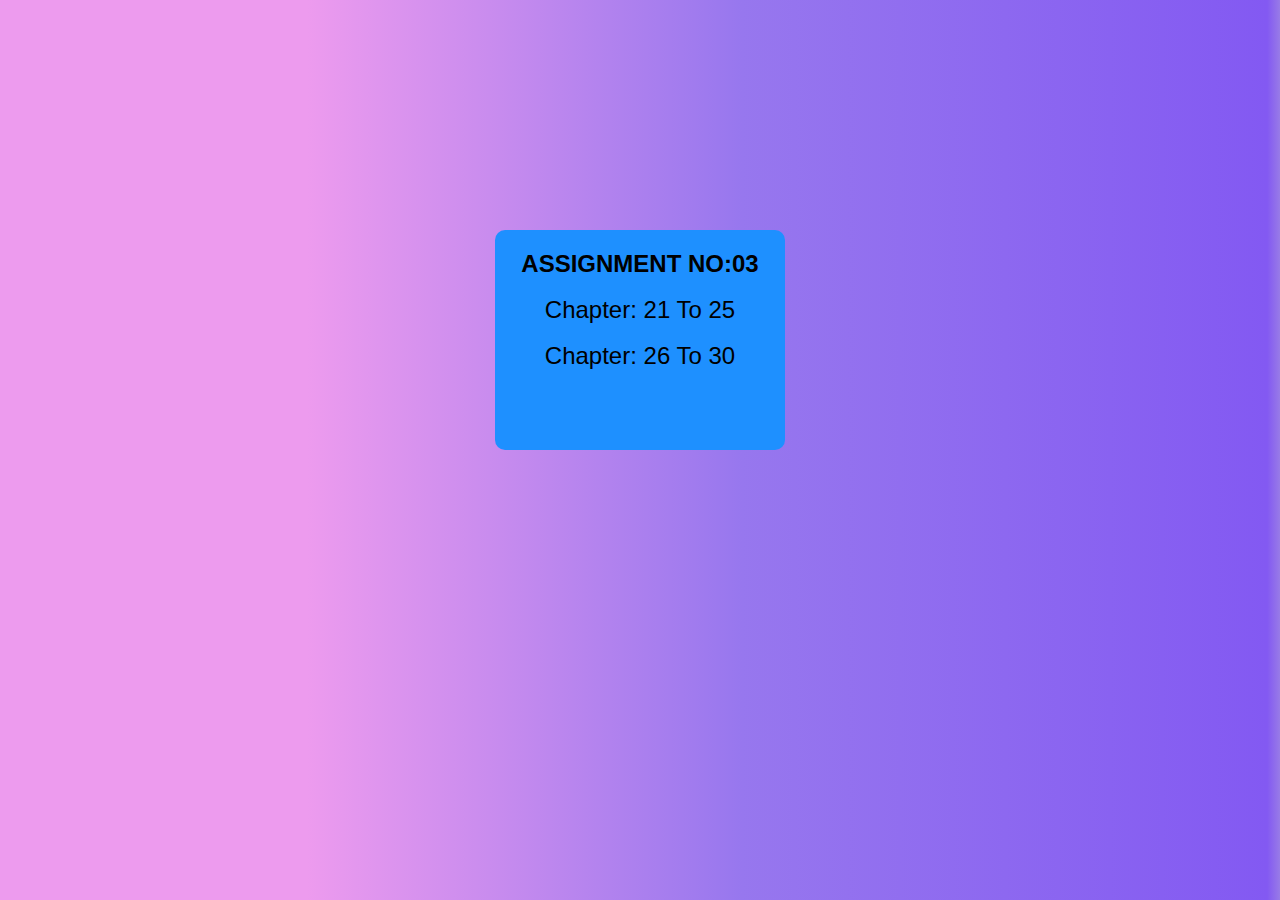
<file: index.html>
<!DOCTYPE html>
<html lang="en">
<head>
    <meta charset="UTF-8">
    <meta name="viewport" content="width=device-width, initial-scale=1.0">
    <title>Document</title>
    <link rel="stylesheet" href="style.css">
</head>
<body>
    <div class="tags">
        <h2>ASSIGNMENT NO:03</h2>
        <br/>
        <a href="chap21To25.html"> Chapter: 21 To 25</a>
        
        <br/>
        <br/>
        <a href="Chap26to30.html"> Chapter: 26 To 30</a>
    </div>

</body>
</html>
</file>
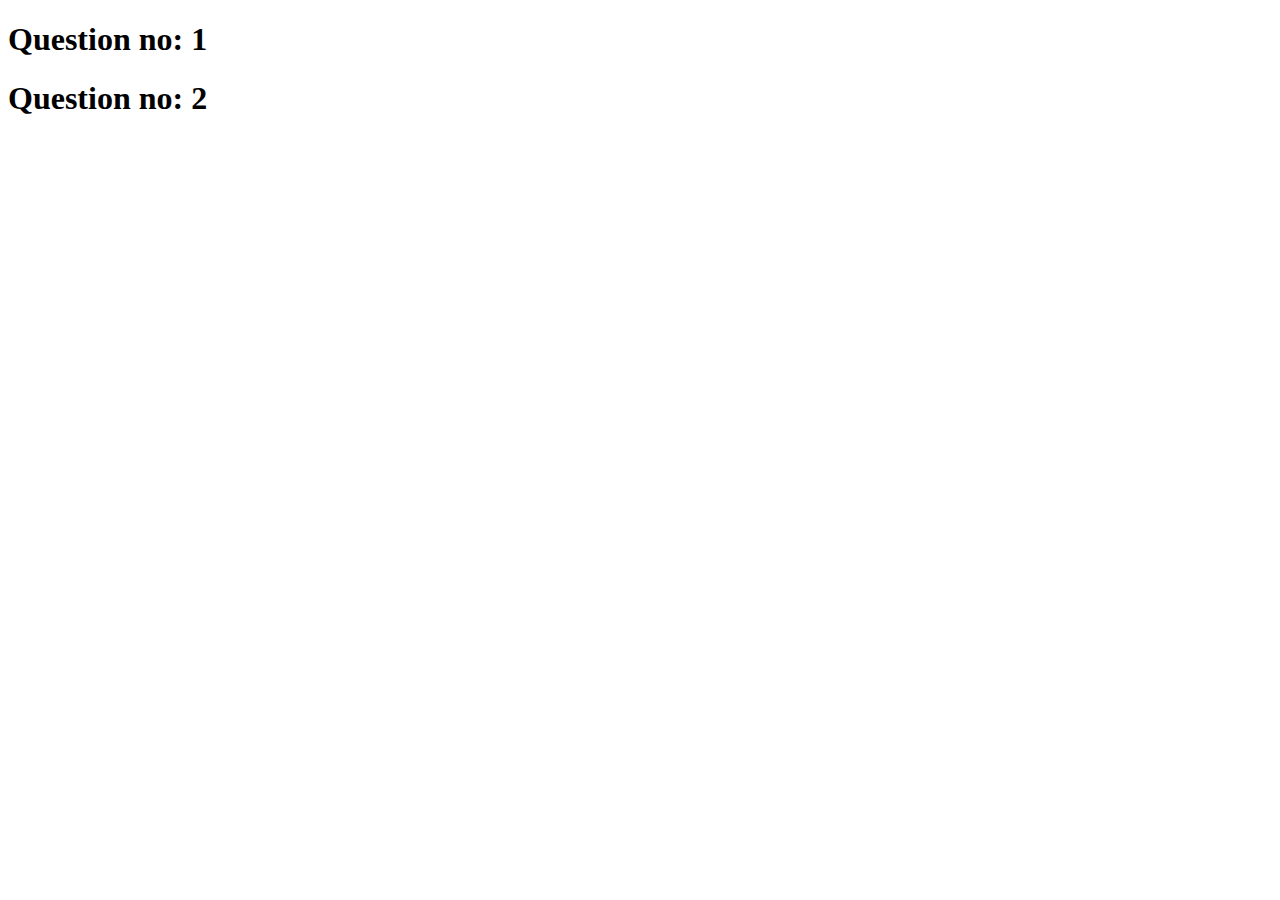
<file: chap21To25.html>
<!DOCTYPE html>
<html lang="en">

<head>
    <meta charset="UTF-8">
    <meta name="viewport" content="width=device-width, initial-scale=1.0">
    <title>Document</title>
</head>

<body>
    <script>
        //CHAPTER 21 TO 25

        // Q1
        document.write("<h1>Question no: 1</h1>")
        var firstName = prompt("Enter your first name");
        var lastName = prompt("Enter your last name");
        var fullName = firstName + " " + lastName;
        console.log(`Hello ${fullName}`);


        // Q2
        document.write("<h1>Question no: 2</h1>")
        var favouriteMobile = prompt("Enter your favourite mobile model");
        var length = favouriteMobile.length;
        document.write(`My favourite phone is : ${favouriteMobile} <br/> Length of string: ${length}`);

        // Q3
        document.write("<h1>Question no: 3</h1>")
        var word = "Pakistani";
        var index = word.indexOf("n");
        document.write("String:" + word + " <br/>Index of 'n':" + index);

        // Q4
        document.write("<h1>Question no: 4</h1>")

        var word = "Hello World";
        var lastIndex = word.lastIndexOf("l");
        document.write("String:" + word + "<br/> Last index of:" + lastIndex);

        // Q5
        document.write("<h1>Question no: 5</h1>")
        var word = "Pakistani";
        var character = word.charAt(3);
        document.write("String:" + word + "Character at index 3:" + character);

        // Q6
        document.write("<h1>Question no: 6</h1>")

        var firstName = prompt("Please enter your first name:");
        var lastName = prompt("Please enter your last name:");
        var fullName = firstName.concat(" ", lastName);
        console.log("Hello, " + fullName + "!");

        // Q7
        document.write("<h1>Question no: 7</h1>")

        var city = "Hyderabad";
        var replacement = city.replace("Hyder", "Islam");
        document.write("City:" + city + "<br/> After replacement:" + replacement);

        //    Q8
        document.write("<h1>Question no: 8</h1>")
        var message = "Ali and Sami are best friends.They play cricket and football together.";
        var replaceMessage = message.replace(/and/g, "&");
        document.write("Message:" + message + "<br/> After Replacement:" + " " + replaceMessage);

        // Q9
        document.write("<h1>Question no: 9</h1>")
        var str = "472";
        var num = parseInt(str);
        document.write(`Value: ${str} <br/>Type: ${typeof str} <br/> Value: ${num} <br/>Type: ${typeof num}`);

        // Q10
        document.write("<h1>Question no: 10</h1>")
        var userInput = prompt("Enter a string");
        var upperCase = userInput.toUpperCase();
        document.write("User Input:" + userInput + " <br/>Uppercase:" + upperCase);

        // Q11
        document.write("<h1>Question no:11</h1>")
            function toTitleCase(str) {
                return str.replace(/\w\S*/g, function (txt) {
                    return txt.charAt(0).toUpperCase() + txt.substr(1).toLowerCase();
                });
            }
        var titleCaseInput = toTitleCase(userInput);
        document.write("Title Case: " + titleCaseInput + "<br>");

        // Q12
        document.write("<h1>Question no: 12</h1>");
        var num = 35.36;
        var num2 = num.toString().replace(".", "");
        document.write("Number:" + num + "<br/>Result: " + num2);

        // Q13 
        document.write("<h1>Question no: 13</h1>");
        var username = prompt("Enter your username");
        var isValid = true;
        for (var i = 0; i < username.length; i++) {
            var charCode = username.charCodeAt(0)
            if (charCode === 33 || charCode === 44 || charCode === 46 || charCode === 64) {
                isValid = false;
            }
            break;
        }
        if (!isValid) {
            alert("Please enter a valid username without special characters like @ ,., !");
        } else {
            alert("Username is valid");
        }

        // Q14
        document.write("<h1>Question no: 14</h1>")
        var A = ["cake", "apple pie", "cookie", "chips", "patties"];
        var useRinput = prompt("Welcome to ABC bakery . What do you want to order sir / ma'am ? ");
        var found = false;
        // Perform case insensitive search.
        useRinput = useRinput.toLowerCase();
        for (var i = 0; i < A.length; i++) {
            if (A[i].toLowerCase() === useRinput.toLowerCase()) {
                found = true;
                break;
            }
        }
        if (found) {
            alert(useRinput + " " + "is available at index " + i + " " + "in our bakery");
        } else {
            alert("We are sorry . " + useRinput + " is not available in our bakery")
        }

        // Q15
        document.write("<h1>Question no: 15</h1>")

        var password = "";
        var isValid = false;

        while (!isValid) {
            password = prompt("Enter your password:");

            if (password.length >= 6) {
                var startsWithNumber = !isNaN(password[0]);
                var hasAlphabet = false;
                var hasNumber = false;

                for (var i = 0; i < password.length; i++) {
                    var charCode = password.charCodeAt(i);
                    if ((charCode >= 65 && charCode <= 90) || (charCode >= 97 && charCode <= 122)) {
                        hasAlphabet = true;
                    }
                    if (charCode >= 48 && charCode <= 57) {
                        hasNumber = true;
                    }
                }

                if (!startsWithNumber && hasAlphabet && hasNumber) {
                    isValid = true;
                } else {
                    alert("Password must not start with a number and must contain both alphabets and numbers.");
                }
            } else {
                alert("Password must be at least 6 characters long.");
            }
        }

        alert("Password accepted.");

        // Q16
        document.write("<h1>Question no: 16</h1>")

        var university = "University of Karachi";
        var array = university.split(" ");;

        for (var i = 0; i < array.length; i++) {
            document.write(array[i] + "<br/>")

        }

        // Q17
        document.write("<h1>Question no: 17</h1>")
        var userInput3 = prompt("Enter a string ");
        var lastChar = userInput.charAt(userInput.length - 1);
        document.write("User Input:" + " " + userInput3 + "<br/> Last Character :" + " " + lastChar);

        //   Q18
        document.write("<h1>Question no: 18 </h1>")
        var sentence = "The quick brown fox jumps over the lazy dog";
        var lowerCaseSentence = sentence.toLowerCase();
        var words = lowerCaseSentence.split(" ");
        var count = 0;

        for (var i = 0; i < words.length; i++) {
            if (words[i] === "the") {
                count++;
            }
        }
        document.write("Text : " + sentence + " <br/>The word 'the' occurs " + count + " times.");
    </script>
</body>

</html>
</file>
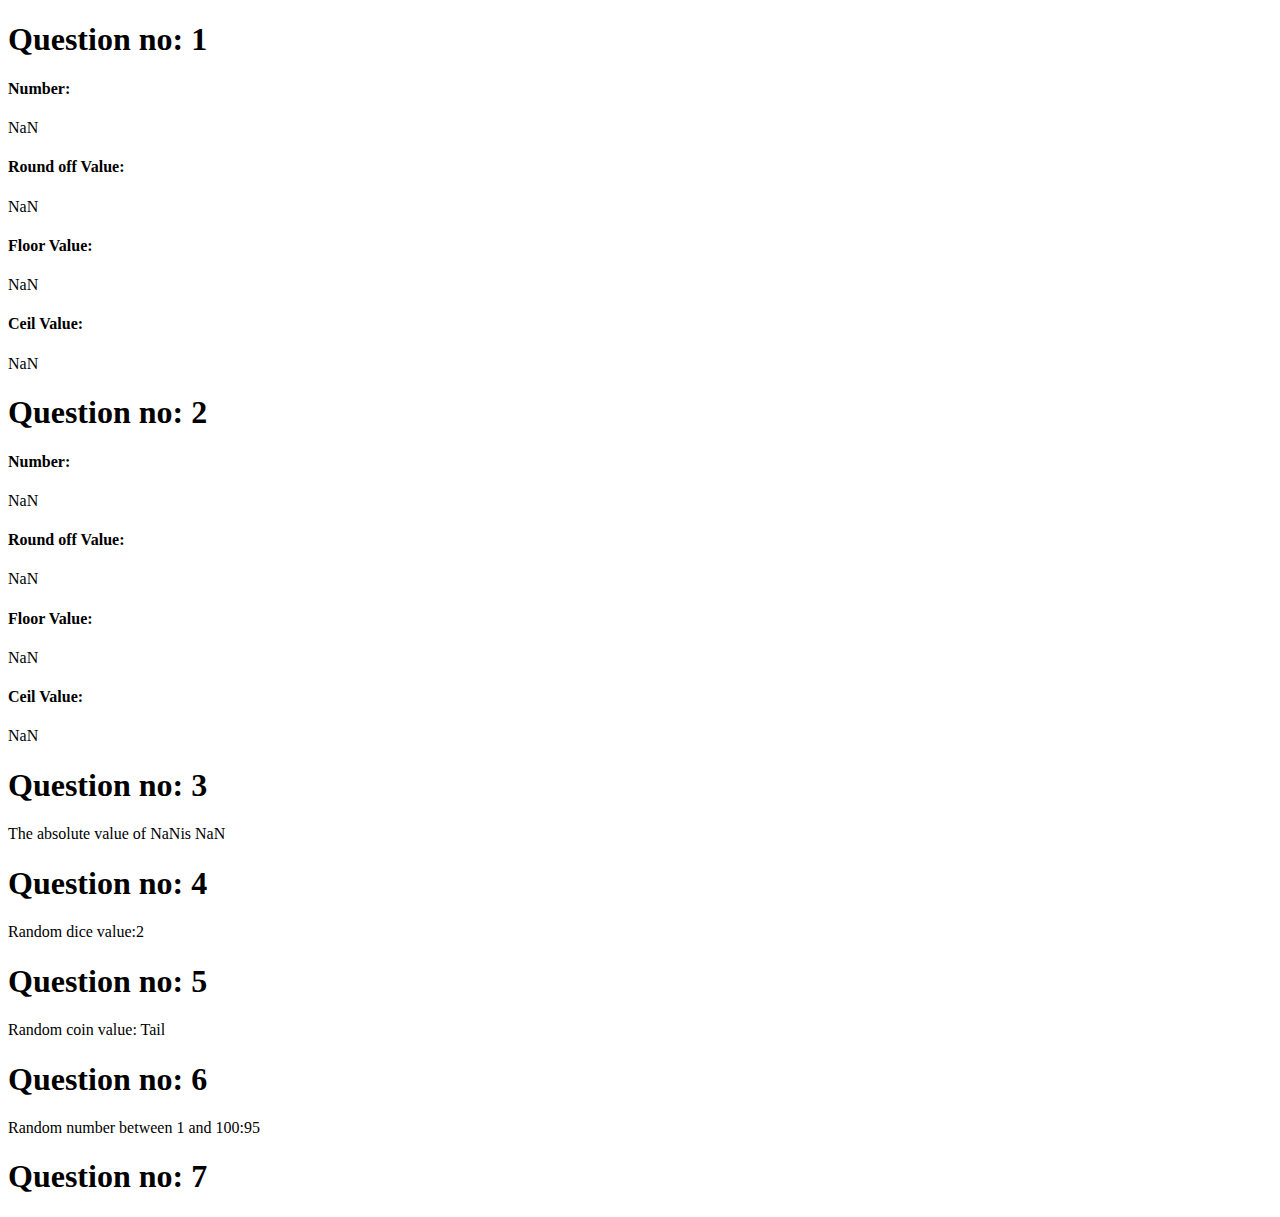
<file: Chap26to30.html>
<!DOCTYPE html>
<html lang="en">

<head>
    <meta charset="UTF-8">
    <meta name="viewport" content="width=device-width, initial-scale=1.0">
    <title>Document</title>
</head>

<body>
    <script>
        // CHAPTER 26 TO 30

        // Q1
        document.write("<h1>Question no: 1</h1>")
        var number = parseFloat(prompt("Enter a positive integer"));
        document.write("<h4>Number:</h4>" + number + "<h4> Round off Value:</h4>" + Math.round(number) + "<h4>Floor Value:</h4>" + Math.floor(number) + "<h4>Ceil Value:</h4>" + Math.ceil(number));

        //Q2
        document.write("<h1>Question no: 2</h1>")
        var number = parseFloat(prompt("Enter a a negative floating point number "));
        document.write("<h4>Number:</h4>" + number + "<h4> Round off Value:</h4>" + Math.round(number) + "<h4>Floor Value:</h4>" + Math.floor(number) + "<h4>Ceil Value:</h4>" + Math.ceil(number));

        // Q3
        document.write("<h1>Question no: 3</h1>")
        var num = parseFloat(prompt("Enter a number"));
        document.write("The absolute value of" + " " + num + "is " + Math.abs(num));

        //Q4
        document.write("<h1>Question no: 4</h1>")
        var diceValue = Math.floor(Math.random() * 6 + 1);
        document.write("Random dice value:" + diceValue);

        //Q5
        document.write("<h1>Question no: 5</h1>")
        var random = Math.random();
        var coin = random < 0.5 ? "Heads" : "Tail";
        document.write("Random coin value: " + " " + coin);

        //Q6
        document.write("<h1>Question no: 6</h1>")
        var randomNumber = Math.floor(Math.random() * 100 + 1);
        document.write("Random number between 1 and 100:" + randomNumber);

        //Q7
        document.write("<h1>Question no: 7</h1>")
        var weightInput = prompt("Enter your weight in kilograms");
        var weight = parseFloat(weightInput.replace(/[^\d.]/g, ""));
        document.write(`The weight of user is ${weight} kilograms`);

        //Q8
        document.write("<h1>Question no: 8</h1>")
        var secretNumber = Math.floor(Math.random() * 10) + 1;
        var userInput = parseInt(prompt("Guess the secret number (between 1 and 10):"));
        if (userInput === secretNumber) {
            document.write("Congratulations! You guessed the secret number.");
        } else {
            document.write("Try Again!");
        }
    </script>
</body>

</html>
</file>
<file: style.css>
* {
    margin: 0;
    padding: 0;
    font-family: sans-serif;
 
} 
body{
    background: rgb(237, 155, 238);
    background: linear-gradient(90deg, rgba(237, 155, 238, 1) 24%, rgba(151, 119, 238, 1) 58%, rgba(131, 89, 242, 1) 99%, rgba(152, 123, 231, 1) 100%);
}

.tags {
    width: 250px;
    height: 20vh;
    padding: 20px;
    text-align: center;
    background-color: dodgerblue; 
    margin: auto;
    margin-top: 230px;
    color: #000;
    border-radius: 10px;
    box-shadow: cadetblue 5px;
}

.tags >a {
    color: #000;
    text-decoration: none;
    font-size: x-large;
}
.tags > a:hover{
    color:rgb(83, 250, 167);
    transition: .5s;

}
</file>
